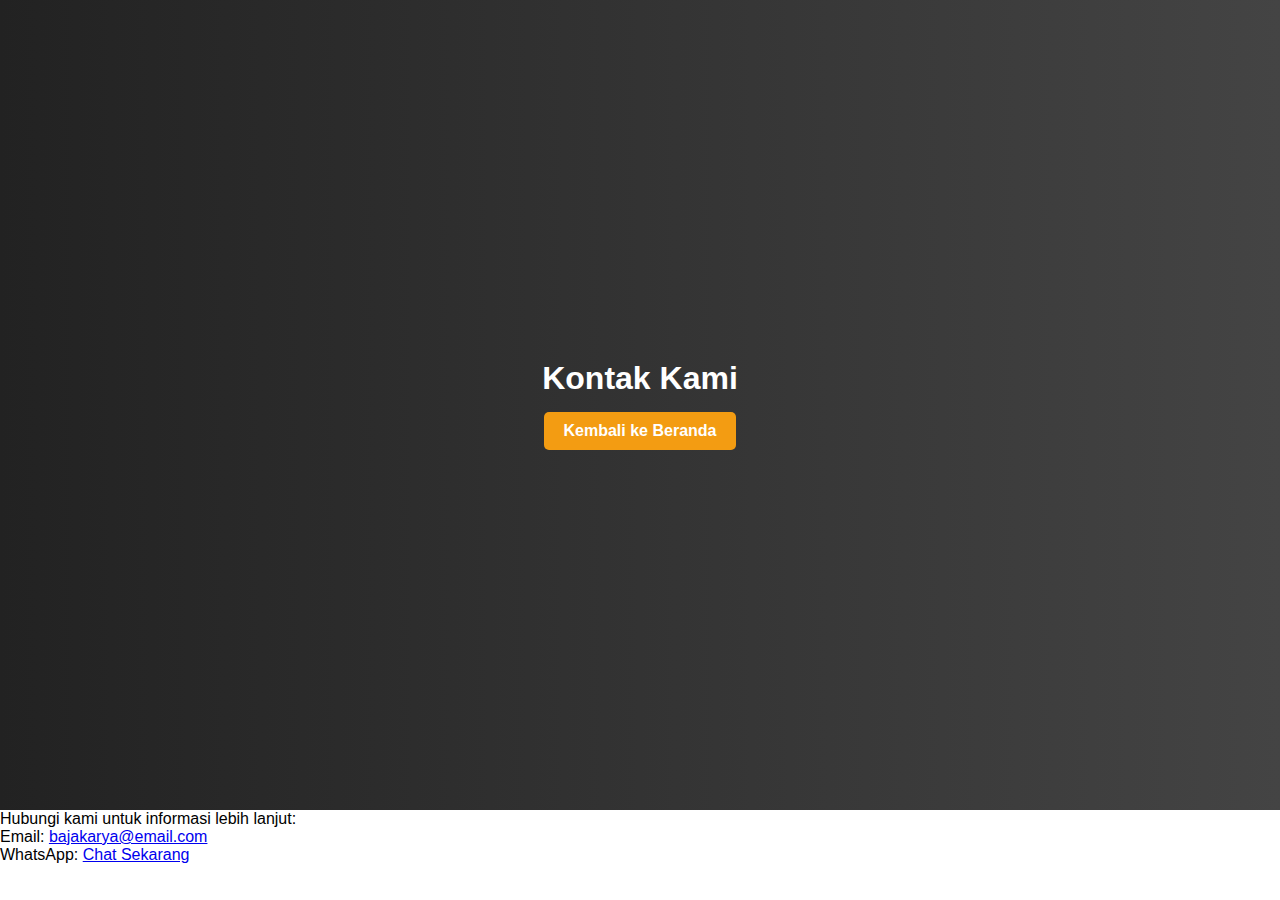
<file: kontak.html>
<!DOCTYPE html>
<html lang="id">
<head>
    <meta charset="UTF-8">
    <meta name="viewport" content="width=device-width, initial-scale=1.0">
    <title>Kontak - Baja Karya</title>
    <link rel="stylesheet" href="style.css">
</head>
<body>
    <header>
        <h1>Kontak Kami</h1>
        <a href="index.html" class="btn">Kembali ke Beranda</a>
    </header>

    <section class="kontak">
        <p>Hubungi kami untuk informasi lebih lanjut:</p>
        <p>Email: <a href="mailto:bajakarya@email.com">bajakarya@email.com</a></p>
        <p>WhatsApp: <a href="https://wa.me/62XXXXXXXXXX">Chat Sekarang</a></p>
    </section>
</body>
</html>
</file>
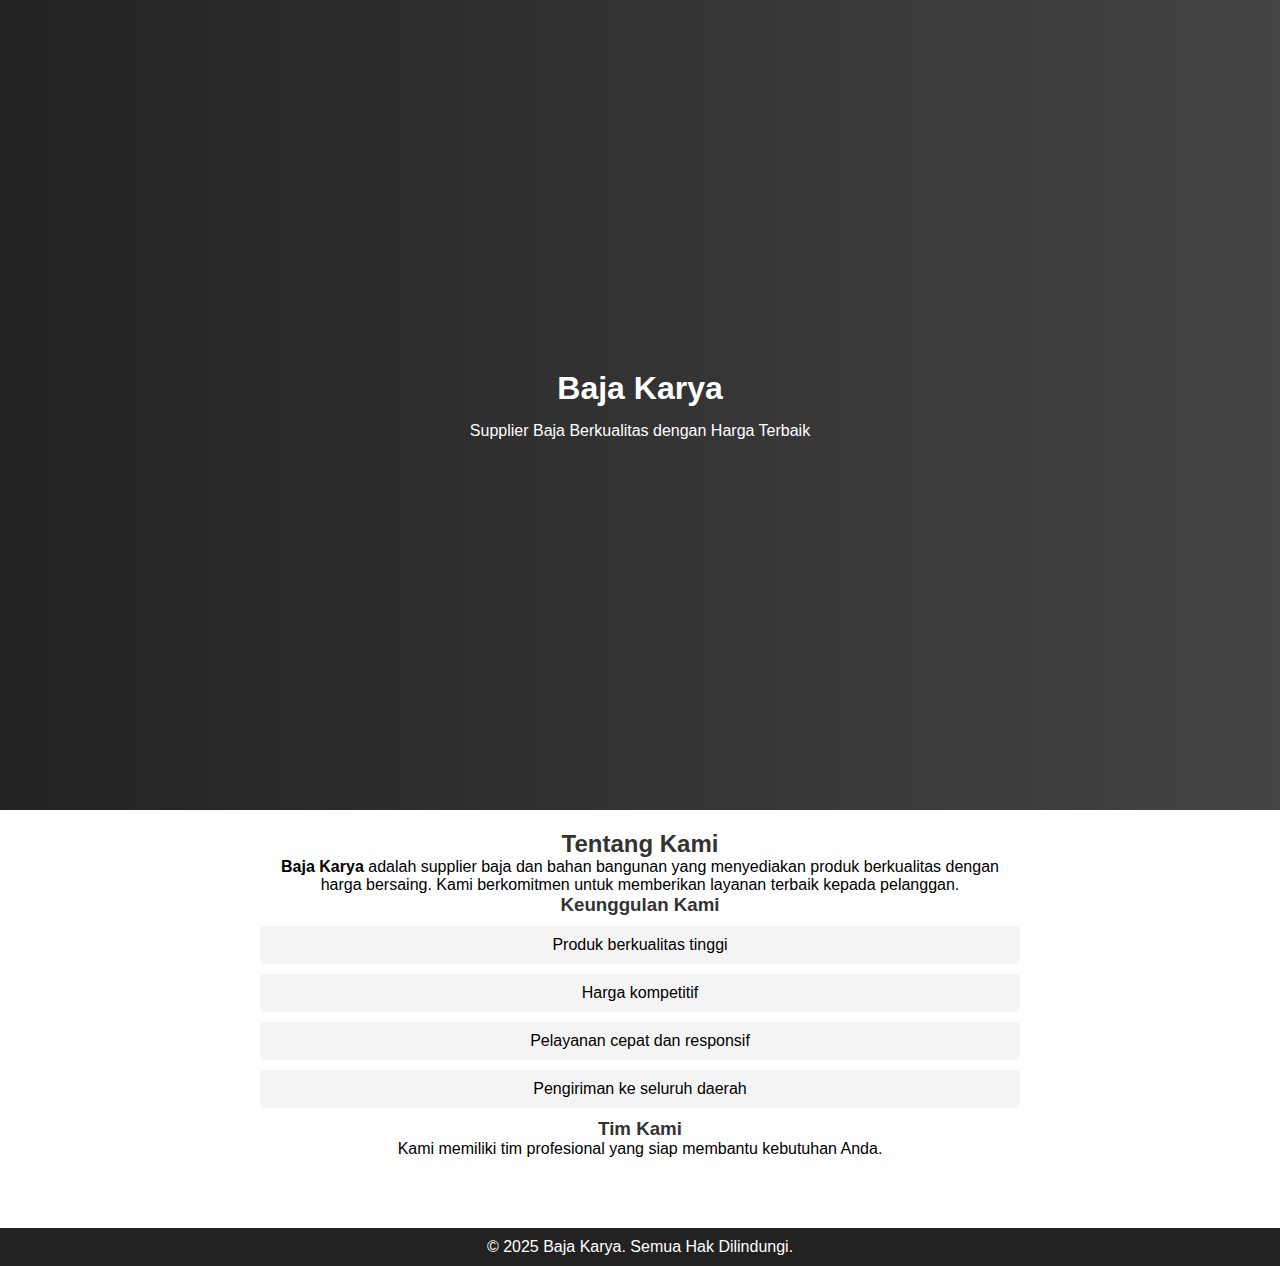
<file: tentang_kami.html>
<!DOCTYPE html>
<html lang="id">
<head>
    <meta charset="UTF-8">
    <meta name="viewport" content="width=device-width, initial-scale=1.0">
    <title>Tentang Kami - Baja Karya</title>
    <link rel="stylesheet" href="style.css"> 
</head>
<body>
    <header>
        <h1>Baja Karya</h1>
        <p>Supplier Baja Berkualitas dengan Harga Terbaik</p>
    </header>

    <section class="about">
        <h2>Tentang Kami</h2>
        <p><strong>Baja Karya</strong> adalah supplier baja dan bahan bangunan yang menyediakan produk berkualitas dengan harga bersaing. Kami berkomitmen untuk memberikan layanan terbaik kepada pelanggan.</p>
        
        <h3>Keunggulan Kami</h3>
        <ul>
            <li>Produk berkualitas tinggi</li>
            <li>Harga kompetitif</li>
            <li>Pelayanan cepat dan responsif</li>
            <li>Pengiriman ke seluruh daerah</li>
        </ul>

        <h3>Tim Kami</h3>
        <p>Kami memiliki tim profesional yang siap membantu kebutuhan Anda.</p>
    </section>

    <footer>
        <p>&copy; 2025 Baja Karya. Semua Hak Dilindungi.</p>
    </footer>
</body>
</html>
</file>
<file: style.css>
/* Reset */
* {
    margin: 0;
    padding: 0;
    box-sizing: border-box;
    font-family: 'Poppins', sans-serif;
}

/* Navbar */
nav {
    display: flex;
    justify-content: space-between;
    align-items: center;
    padding: 15px 10%;
    background: #222;
    color: white;
    position: fixed;
    width: 100%;
    top: 0;
    z-index: 100;
}

nav .logo {
    font-size: 1.5em;
    font-weight: 700;
}

nav ul {
    display: flex;
    list-style: none;
}

nav ul li {
    margin: 0 15px;
}

nav ul li a {
    color: white;
    text-decoration: none;
    transition: 0.3s;
}

nav ul li a:hover {
    color: #f39c12;
}

/* Hero Section */
header {
    height: 90vh;
    display: flex;
    flex-direction: column;
    align-items: center;
    justify-content: center;
    text-align: center;
    background: linear-gradient(to right, #222, #444);
    color: white;
    padding: 20px;
}

header h1 {
    font-size: 2em;
    margin-bottom: 15px;
}

.btn {
    display: inline-block;
    background: #f39c12;
    color: white;
    padding: 10px 20px;
    border-radius: 5px;
    text-decoration: none;
    font-weight: bold;
    transition: 0.3s;
}

.btn:hover {
    background: #e67e22;
}

/* Produk Section */
.produk-container {
    padding: 50px 10%;
    text-align: center;
}

.produk {
    display: flex;
    justify-content: center;
    gap: 20px;
    flex-wrap: wrap;
}

.card {
    background: white;
    padding: 20px;
    border-radius: 10px;
    box-shadow: 0px 4px 6px rgba(0, 0, 0, 0.1);
    transition: 0.3s;
    width: 300px;
}

.card:hover {
    transform: translateY(-5px);
}

.card img {
    width: 100%;
    height: auto;
    border-radius: 10px;
}

.card h3 {
    margin: 10px 0;
    font-size: 1.2em;
}

.card p {
    font-size: 1em;
    color: #666;
}

footer {
    background: #222;
    color: white;
    text-align: center;
    padding: 10px;
    margin-top: 50px;
}

.about {
    max-width: 800px;
    margin: auto;
    padding: 20px;
    text-align: center;
}

.about h2, .about h3 {
    color: #333;
}

.about ul {
    list-style: none;
    padding: 0;
}

.about ul li {
    background: #f4f4f4;
    margin: 10px 0;
    padding: 10px;
    border-radius: 5px;
}
</file>
